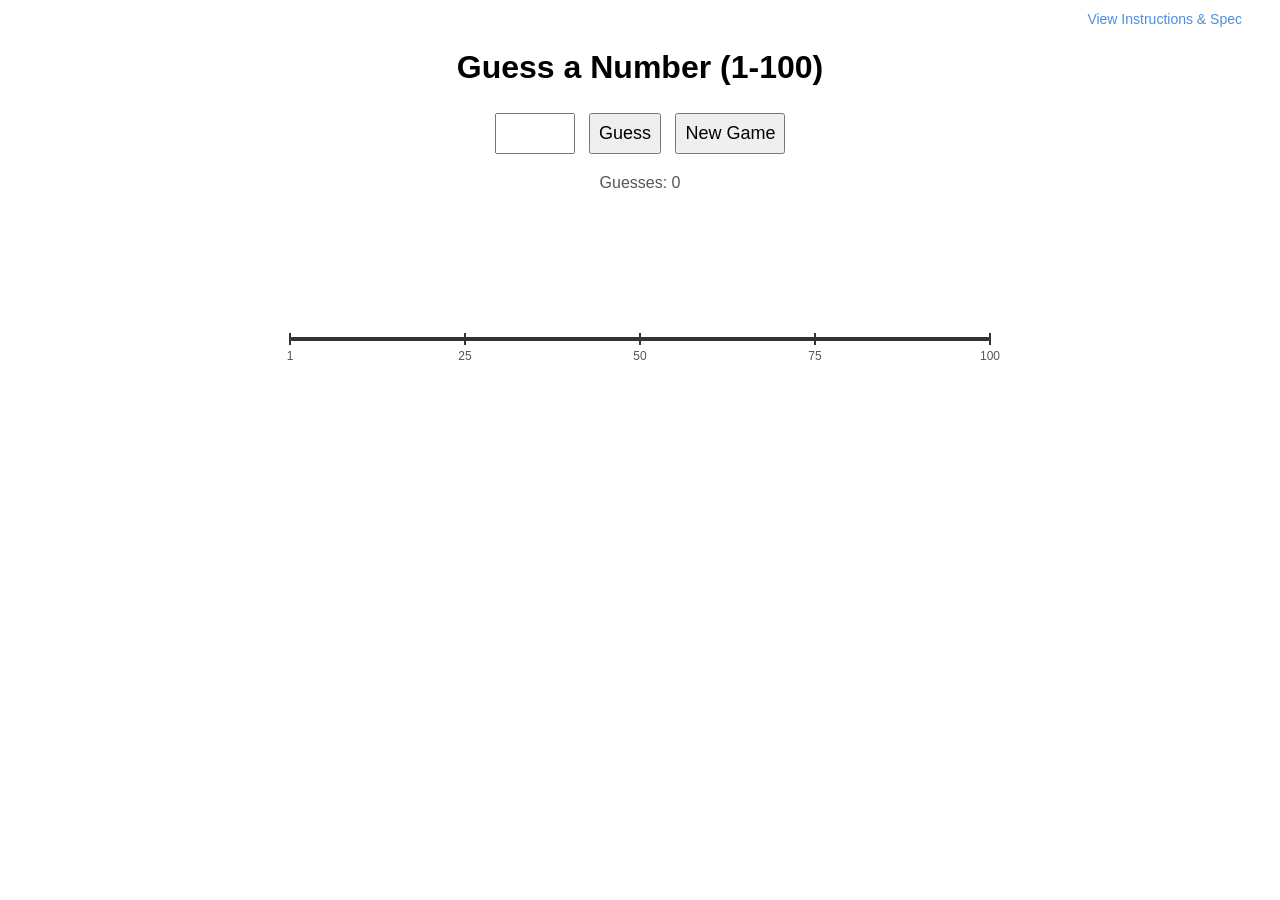
<file: static/index.html>
<!DOCTYPE html>
<html>
<head>
    <title>Number Guessing Game</title>
    <link rel="stylesheet" href="style.css">
</head>
<body>
    <nav><a href="/spec.html">View Instructions &amp; Spec</a></nav>
    <h1>Guess a Number (1-100)</h1>
    <input type="number" id="guess" min="1" max="100">
    <button id="guess-btn" onclick="submitGuess()">Guess</button>
    <button onclick="resetGame()">New Game</button>
    <p id="counter">Guesses: 0</p>
    <p id="message"></p>

    <div id="numberline">
        <div id="track"></div>
        <div class="tick" style="left: 0%"><span>1</span></div>
        <div class="tick" style="left: 25%"><span>25</span></div>
        <div class="tick" style="left: 50%"><span>50</span></div>
        <div class="tick" style="left: 75%"><span>75</span></div>
        <div class="tick" style="left: 100%"><span>100</span></div>
    </div>

    <script src="script.js"></script>
</body>
</html>
</file>
<file: static/style.css>
body {
    text-align: center;
    font-family: Arial, sans-serif;
    margin-top: 50px;
}

nav {
    text-align: right;
    padding: 0 30px;
    margin-top: -40px;
    margin-bottom: 20px;
}

nav a {
    color: #4a90e2;
    text-decoration: none;
    font-size: 14px;
}

nav a:hover {
    text-decoration: underline;
}

input, button {
    font-size: 18px;
    padding: 8px;
    margin: 5px;
}

#counter {
    font-size: 16px;
    color: #555;
    margin-top: 15px;
}

#message {
    font-size: 24px;
    margin-top: 10px;
    font-weight: bold;
    min-height: 1.2em;
}

#message.higher {
    color: #e74c3c;
}

#message.lower {
    color: #3498db;
}

#message.correct {
    color: #2ecc71;
}

button:disabled {
    opacity: 0.5;
    cursor: not-allowed;
}

#numberline {
    position: relative;
    width: 80%;
    max-width: 700px;
    height: 80px;
    margin: 60px auto;
}

#track {
    position: absolute;
    top: 40px;
    left: 0;
    right: 0;
    height: 4px;
    background: #333;
    border-radius: 2px;
}

.tick {
    position: absolute;
    top: 36px;
    width: 2px;
    height: 12px;
    background: #333;
    transform: translateX(-1px);
}

.tick span {
    position: absolute;
    top: 16px;
    left: 50%;
    transform: translateX(-50%);
    font-size: 12px;
    color: #555;
}

.guess-dot {
    position: absolute;
    top: 32px;
    width: 20px;
    height: 20px;
    border-radius: 50%;
    background: #4a90e2;
    color: white;
    font-size: 11px;
    line-height: 20px;
    text-align: center;
    transform: translateX(-10px);
    box-shadow: 0 1px 3px rgba(0,0,0,0.3);
}

.guess-dot.higher {
    background: #e74c3c;
}

.guess-dot.lower {
    background: #3498db;
}

.guess-dot.correct {
    background: #2ecc71;
}
</file>
